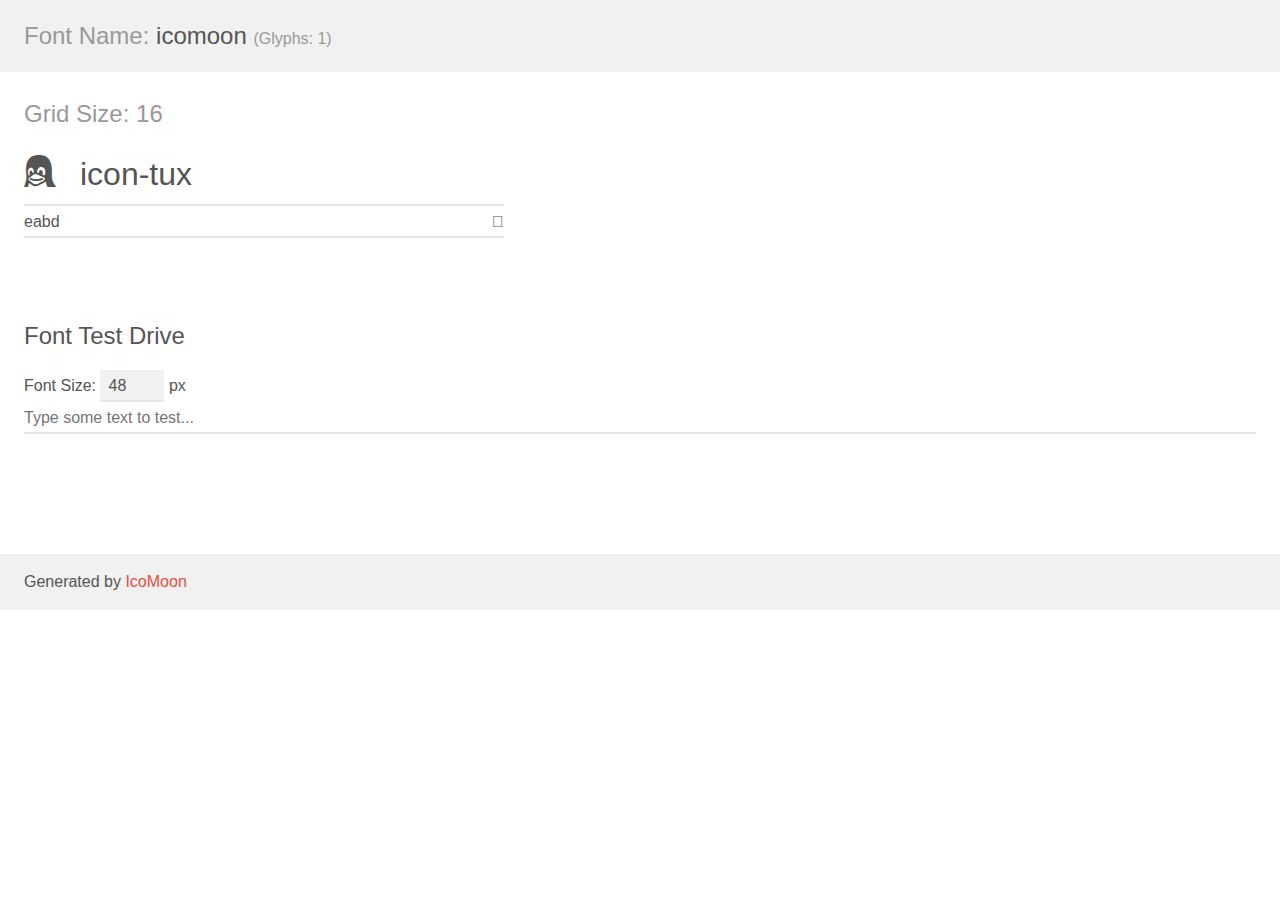
<file: icomoon/demo.html>
<!doctype html>
<html>
<head>
    <meta charset="utf-8">
    <title>IcoMoon Demo</title>
    <meta name="description" content="An Icon Font Generated By IcoMoon.io">
    <meta name="viewport" content="width=device-width, initial-scale=1">
    <link rel="stylesheet" href="demo-files/demo.css">
    <link rel="stylesheet" href="style.css"></head>
<body>
    <div class="bgc1 clearfix">
        <h1 class="mhmm mvm"><span class="fgc1">Font Name:</span> icomoon <small class="fgc1">(Glyphs:&nbsp;1)</small></h1>
    </div>
    <div class="clearfix mhl ptl">
        <h1 class="mvm mtn fgc1">Grid Size: 16</h1>
        <div class="glyph fs1">
            <div class="clearfix bshadow0 pbs">
                <span class="icon-tux">
                
                </span>
                <span class="mls"> icon-tux</span>
            </div>
            <fieldset class="fs0 size1of1 clearfix hidden-false">
                <input type="text" readonly value="eabd" class="unit size1of2" />
                <input type="text" maxlength="1" readonly value="&#xeabd;" class="unitRight size1of2 talign-right" />
            </fieldset>
            <div class="fs0 bshadow0 clearfix hidden-true">
                <span class="unit pvs fgc1">liga: </span>
                <input type="text" readonly value="tux, brand52" class="liga unitRight" />
            </div>
        </div>
    </div>

    <!--[if gt IE 8]><!-->
    <div class="mhl clearfix mbl">
        <h1>Font Test Drive</h1>
        <label>
            Font Size: <input id="fontSize" type="number" class="textbox0 mbm"
            min="8" value="48" />
            px
        </label>
        <input id="testText" type="text" class="phl size1of1 mvl"
        placeholder="Type some text to test..." value=""/>
        <div id="testDrive" class="icon-">&nbsp;
        </div>
    </div>
    <!--<![endif]-->
    <div class="bgc1 clearfix">
        <p class="mhl">Generated by <a href="https://icomoon.io/app">IcoMoon</a></p>
    </div>

    <script src="demo-files/demo.js"></script>
</body>
</html>
</file>
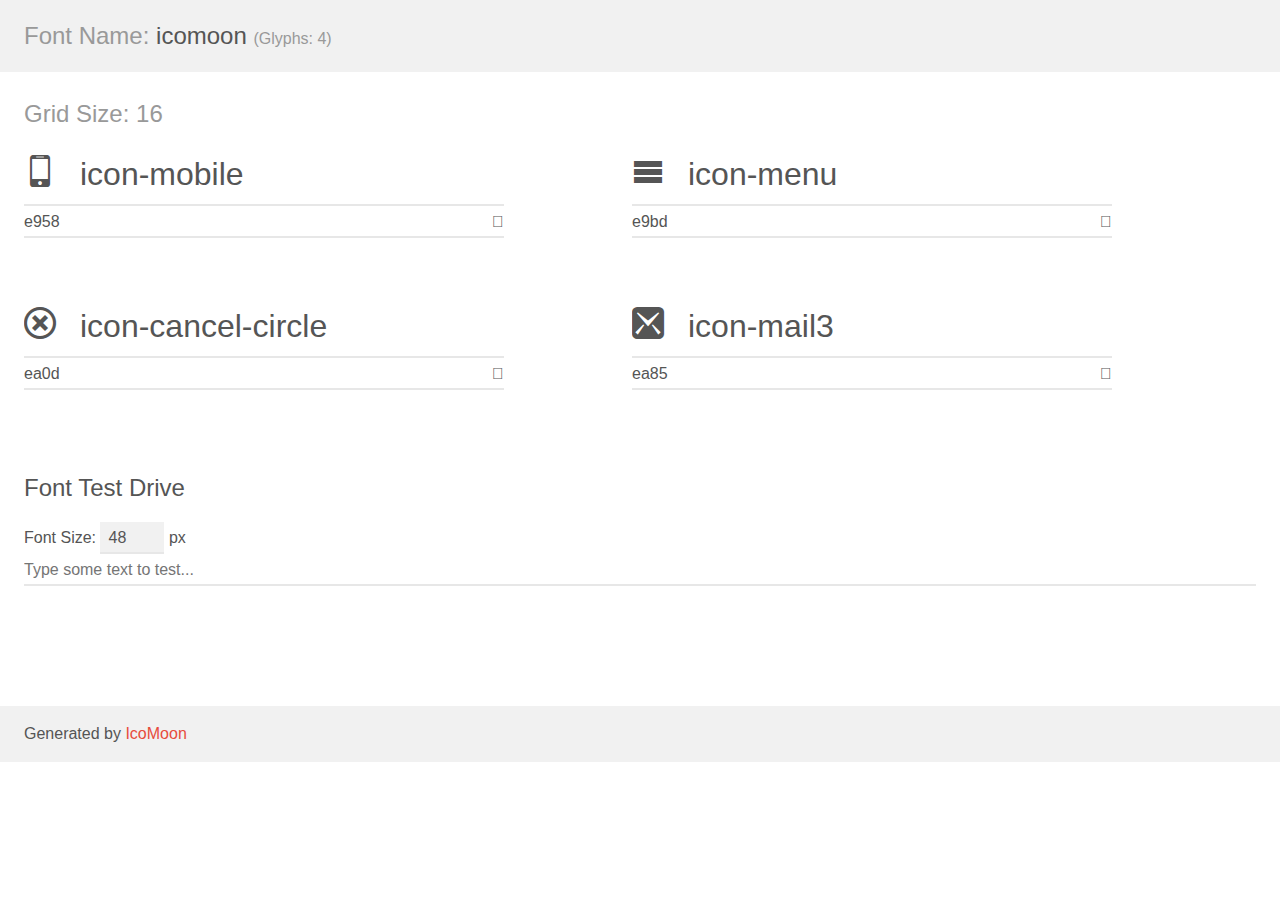
<file: icomoonvarios/demo.html>
<!doctype html>
<html>
<head>
    <meta charset="utf-8">
    <title>IcoMoon Demo</title>
    <meta name="description" content="An Icon Font Generated By IcoMoon.io">
    <meta name="viewport" content="width=device-width, initial-scale=1">
    <link rel="stylesheet" href="demo-files/demo.css">
    <link rel="stylesheet" href="style.css"></head>
<body>
    <div class="bgc1 clearfix">
        <h1 class="mhmm mvm"><span class="fgc1">Font Name:</span> icomoon <small class="fgc1">(Glyphs:&nbsp;4)</small></h1>
    </div>
    <div class="clearfix mhl ptl">
        <h1 class="mvm mtn fgc1">Grid Size: 16</h1>
        <div class="glyph fs1">
            <div class="clearfix bshadow0 pbs">
                <span class="icon-mobile">
                
                </span>
                <span class="mls"> icon-mobile</span>
            </div>
            <fieldset class="fs0 size1of1 clearfix hidden-false">
                <input type="text" readonly value="e958" class="unit size1of2" />
                <input type="text" maxlength="1" readonly value="&#xe958;" class="unitRight size1of2 talign-right" />
            </fieldset>
            <div class="fs0 bshadow0 clearfix hidden-true">
                <span class="unit pvs fgc1">liga: </span>
                <input type="text" readonly value="mobile, cell-phone" class="liga unitRight" />
            </div>
        </div>
        <div class="glyph fs1">
            <div class="clearfix bshadow0 pbs">
                <span class="icon-menu">
                
                </span>
                <span class="mls"> icon-menu</span>
            </div>
            <fieldset class="fs0 size1of1 clearfix hidden-false">
                <input type="text" readonly value="e9bd" class="unit size1of2" />
                <input type="text" maxlength="1" readonly value="&#xe9bd;" class="unitRight size1of2 talign-right" />
            </fieldset>
            <div class="fs0 bshadow0 clearfix hidden-true">
                <span class="unit pvs fgc1">liga: </span>
                <input type="text" readonly value="menu, list3" class="liga unitRight" />
            </div>
        </div>
        <div class="glyph fs1">
            <div class="clearfix bshadow0 pbs">
                <span class="icon-cancel-circle">
                
                </span>
                <span class="mls"> icon-cancel-circle</span>
            </div>
            <fieldset class="fs0 size1of1 clearfix hidden-false">
                <input type="text" readonly value="ea0d" class="unit size1of2" />
                <input type="text" maxlength="1" readonly value="&#xea0d;" class="unitRight size1of2 talign-right" />
            </fieldset>
            <div class="fs0 bshadow0 clearfix hidden-true">
                <span class="unit pvs fgc1">liga: </span>
                <input type="text" readonly value="cancel-circle, close" class="liga unitRight" />
            </div>
        </div>
        <div class="glyph fs1">
            <div class="clearfix bshadow0 pbs">
                <span class="icon-mail3">
                
                </span>
                <span class="mls"> icon-mail3</span>
            </div>
            <fieldset class="fs0 size1of1 clearfix hidden-false">
                <input type="text" readonly value="ea85" class="unit size1of2" />
                <input type="text" maxlength="1" readonly value="&#xea85;" class="unitRight size1of2 talign-right" />
            </fieldset>
            <div class="fs0 bshadow0 clearfix hidden-true">
                <span class="unit pvs fgc1">liga: </span>
                <input type="text" readonly value="mail4, contact4" class="liga unitRight" />
            </div>
        </div>
    </div>

    <!--[if gt IE 8]><!-->
    <div class="mhl clearfix mbl">
        <h1>Font Test Drive</h1>
        <label>
            Font Size: <input id="fontSize" type="number" class="textbox0 mbm"
            min="8" value="48" />
            px
        </label>
        <input id="testText" type="text" class="phl size1of1 mvl"
        placeholder="Type some text to test..." value=""/>
        <div id="testDrive" class="icon-">&nbsp;
        </div>
    </div>
    <!--<![endif]-->
    <div class="bgc1 clearfix">
        <p class="mhl">Generated by <a href="https://icomoon.io/app">IcoMoon</a></p>
    </div>

    <script src="demo-files/demo.js"></script>
</body>
</html>
</file>
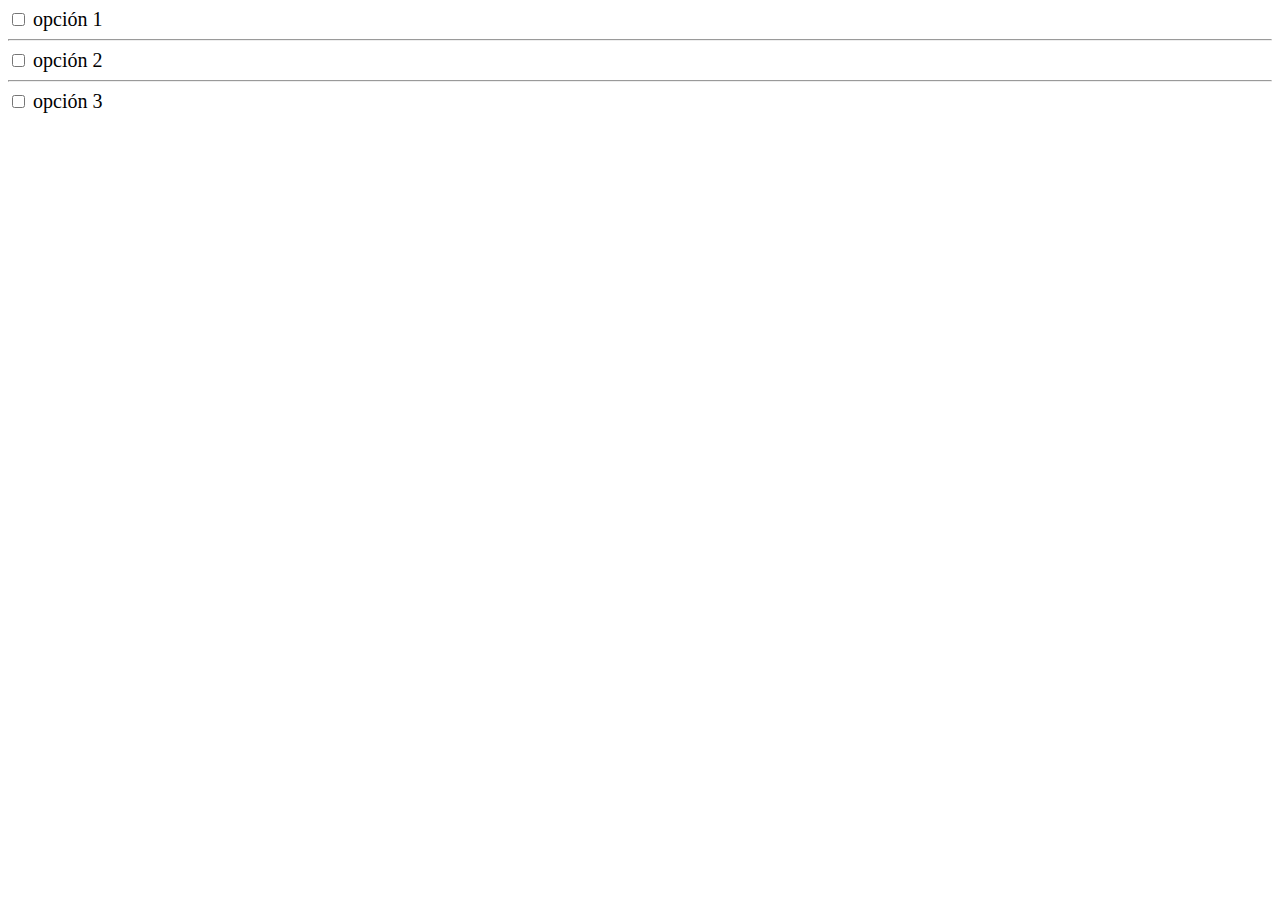
<file: responsive-design-curso/300-delay.html>
<!DOCTYPE html>
<html lang="en">
<head>
  <meta charset="UTF-8">
  <title>300 delay</title>
  <meta name="viewport" content="width=device-width, initial-scale=1, user-scalable=no"/>
  <style>
    form {
      margin: auto;
    }
    label {
      font-size: 20px;
    }
    html {
      -ms-touch-action: manipulation;
      touch-action: manipulation;
    }
  </style>
</head>
<body>
  <form action="">
    <label for="1">
      <input type="checkbox" id="1"> opción 1
    </label>
    <hr>
    <label for="2">
      <input type="checkbox" id="2"> opción 2
    </label>
    <hr>
    <label for="3">
      <input type="checkbox" id="3"> opción 3
    </label>
  </form>

</body>
</html>
</file>
<file: icomoon/demo-files/demo.css>
body {
  padding: 0;
  margin: 0;
  font-family: sans-serif;
  font-size: 1em;
  line-height: 1.5;
  color: #555;
  background: #fff;
}
h1 {
  font-size: 1.5em;
  font-weight: normal;
}
small {
  font-size: .66666667em;
}
a {
  color: #e74c3c;
  text-decoration: none;
}
a:hover, a:focus {
  box-shadow: 0 1px #e74c3c;
}
.bshadow0, input {
  box-shadow: inset 0 -2px #e7e7e7;
}
input:hover {
  box-shadow: inset 0 -2px #ccc;
}
input, fieldset {
  font-family: sans-serif;
  font-size: 1em;
  margin: 0;
  padding: 0;
  border: 0;
}
input {
  color: inherit;
  line-height: 1.5;
  height: 1.5em;
  padding: .25em 0;
}
input:focus {
  outline: none;
  box-shadow: inset 0 -2px #449fdb;
}
.glyph {
  font-size: 16px;
  width: 15em;
  padding-bottom: 1em;
  margin-right: 4em;
  margin-bottom: 1em;
  float: left;
  overflow: hidden;
}
.liga {
  width: 80%;
  width: calc(100% - 2.5em);
}
.talign-right {
  text-align: right;
}
.talign-center {
  text-align: center;
}
.bgc1 {
  background: #f1f1f1;
}
.fgc1 {
  color: #999;
}
.fgc0 {
  color: #000;
}
p {
  margin-top: 1em;
  margin-bottom: 1em;
}
.mvm {
  margin-top: .75em;
  margin-bottom: .75em;
}
.mtn {
  margin-top: 0;
}
.mtl, .mal {
  margin-top: 1.5em;
}
.mbl, .mal {
  margin-bottom: 1.5em;
}
.mal, .mhl {
  margin-left: 1.5em;
  margin-right: 1.5em;
}
.mhmm {
  margin-left: 1em;
  margin-right: 1em;
}
.mls {
  margin-left: .25em;
}
.ptl {
  padding-top: 1.5em;
}
.pbs, .pvs {
  padding-bottom: .25em;
}
.pvs, .pts {
  padding-top: .25em;
}
.unit {
  float: left;
}
.unitRight {
  float: right;
}
.size1of2 {
  width: 50%;
}
.size1of1 {
  width: 100%;
}
.clearfix:before, .clearfix:after {
  content: " ";
  display: table;
}
.clearfix:after {
  clear: both;
}
.hidden-true {
  display: none;
}
.textbox0 {
  width: 3em;
  background: #f1f1f1;
  padding: .25em .5em;
  line-height: 1.5;
  height: 1.5em;
}
#testDrive {
  display: block;
  padding-top: 24px;
  line-height: 1.5;
}
.fs0 {
  font-size: 16px;
}
.fs1 {
  font-size: 32px;
}
</file>
<file: icomoon/style.css>
@font-face {
  font-family: 'icomoon';
  src:  url('fonts/icomoon.eot?6u9hud');
  src:  url('fonts/icomoon.eot?6u9hud#iefix') format('embedded-opentype'),
    url('fonts/icomoon.ttf?6u9hud') format('truetype'),
    url('fonts/icomoon.woff?6u9hud') format('woff'),
    url('fonts/icomoon.svg?6u9hud#icomoon') format('svg');
  font-weight: normal;
  font-style: normal;
}

[class^="icon-"], [class*=" icon-"] {
  /* use !important to prevent issues with browser extensions that change fonts */
  font-family: 'icomoon' !important;
  speak: none;
  font-style: normal;
  font-weight: normal;
  font-variant: normal;
  text-transform: none;
  line-height: 1;

  /* Better Font Rendering =========== */
  -webkit-font-smoothing: antialiased;
  -moz-osx-font-smoothing: grayscale;
}

.icon-tux:before {
  content: "\eabd";
}
</file>
<file: icomoonvarios/demo-files/demo.css>
body {
  padding: 0;
  margin: 0;
  font-family: sans-serif;
  font-size: 1em;
  line-height: 1.5;
  color: #555;
  background: #fff;
}
h1 {
  font-size: 1.5em;
  font-weight: normal;
}
small {
  font-size: .66666667em;
}
a {
  color: #e74c3c;
  text-decoration: none;
}
a:hover, a:focus {
  box-shadow: 0 1px #e74c3c;
}
.bshadow0, input {
  box-shadow: inset 0 -2px #e7e7e7;
}
input:hover {
  box-shadow: inset 0 -2px #ccc;
}
input, fieldset {
  font-family: sans-serif;
  font-size: 1em;
  margin: 0;
  padding: 0;
  border: 0;
}
input {
  color: inherit;
  line-height: 1.5;
  height: 1.5em;
  padding: .25em 0;
}
input:focus {
  outline: none;
  box-shadow: inset 0 -2px #449fdb;
}
.glyph {
  font-size: 16px;
  width: 15em;
  padding-bottom: 1em;
  margin-right: 4em;
  margin-bottom: 1em;
  float: left;
  overflow: hidden;
}
.liga {
  width: 80%;
  width: calc(100% - 2.5em);
}
.talign-right {
  text-align: right;
}
.talign-center {
  text-align: center;
}
.bgc1 {
  background: #f1f1f1;
}
.fgc1 {
  color: #999;
}
.fgc0 {
  color: #000;
}
p {
  margin-top: 1em;
  margin-bottom: 1em;
}
.mvm {
  margin-top: .75em;
  margin-bottom: .75em;
}
.mtn {
  margin-top: 0;
}
.mtl, .mal {
  margin-top: 1.5em;
}
.mbl, .mal {
  margin-bottom: 1.5em;
}
.mal, .mhl {
  margin-left: 1.5em;
  margin-right: 1.5em;
}
.mhmm {
  margin-left: 1em;
  margin-right: 1em;
}
.mls {
  margin-left: .25em;
}
.ptl {
  padding-top: 1.5em;
}
.pbs, .pvs {
  padding-bottom: .25em;
}
.pvs, .pts {
  padding-top: .25em;
}
.unit {
  float: left;
}
.unitRight {
  float: right;
}
.size1of2 {
  width: 50%;
}
.size1of1 {
  width: 100%;
}
.clearfix:before, .clearfix:after {
  content: " ";
  display: table;
}
.clearfix:after {
  clear: both;
}
.hidden-true {
  display: none;
}
.textbox0 {
  width: 3em;
  background: #f1f1f1;
  padding: .25em .5em;
  line-height: 1.5;
  height: 1.5em;
}
#testDrive {
  display: block;
  padding-top: 24px;
  line-height: 1.5;
}
.fs0 {
  font-size: 16px;
}
.fs1 {
  font-size: 32px;
}
</file>
<file: icomoonvarios/style.css>
@font-face {
  font-family: 'icomoon';
  src:  url('../fonts/icomoon.eot?78owpg');
  src:  url('../fonts/icomoon.eot?78owpg#iefix') format('embedded-opentype'),
    url('../fonts/icomoon.ttf?78owpg') format('truetype'),
    url('../fonts/icomoon.woff?78owpg') format('woff'),
    url('../fonts/icomoon.svg?78owpg#icomoon') format('svg');
  font-weight: normal;
  font-style: normal;
}

[class^="icon-"], [class*=" icon-"] {
  /* use !important to prevent issues with browser extensions that change fonts */
  font-family: 'icomoon' !important;
  speak: none;
  font-style: normal;
  font-weight: normal;
  font-variant: normal;
  text-transform: none;
  line-height: 1;

  /* Better Font Rendering =========== */
  -webkit-font-smoothing: antialiased;
  -moz-osx-font-smoothing: grayscale;
}

.icon-mobile:before {
  content: "\e958";
}
.icon-menu:before {
  content: "\e9bd";
}
.icon-cancel-circle:before {
  content: "\ea0d";
}
.icon-mail3:before {
  content: "\ea85";
}
</file>
